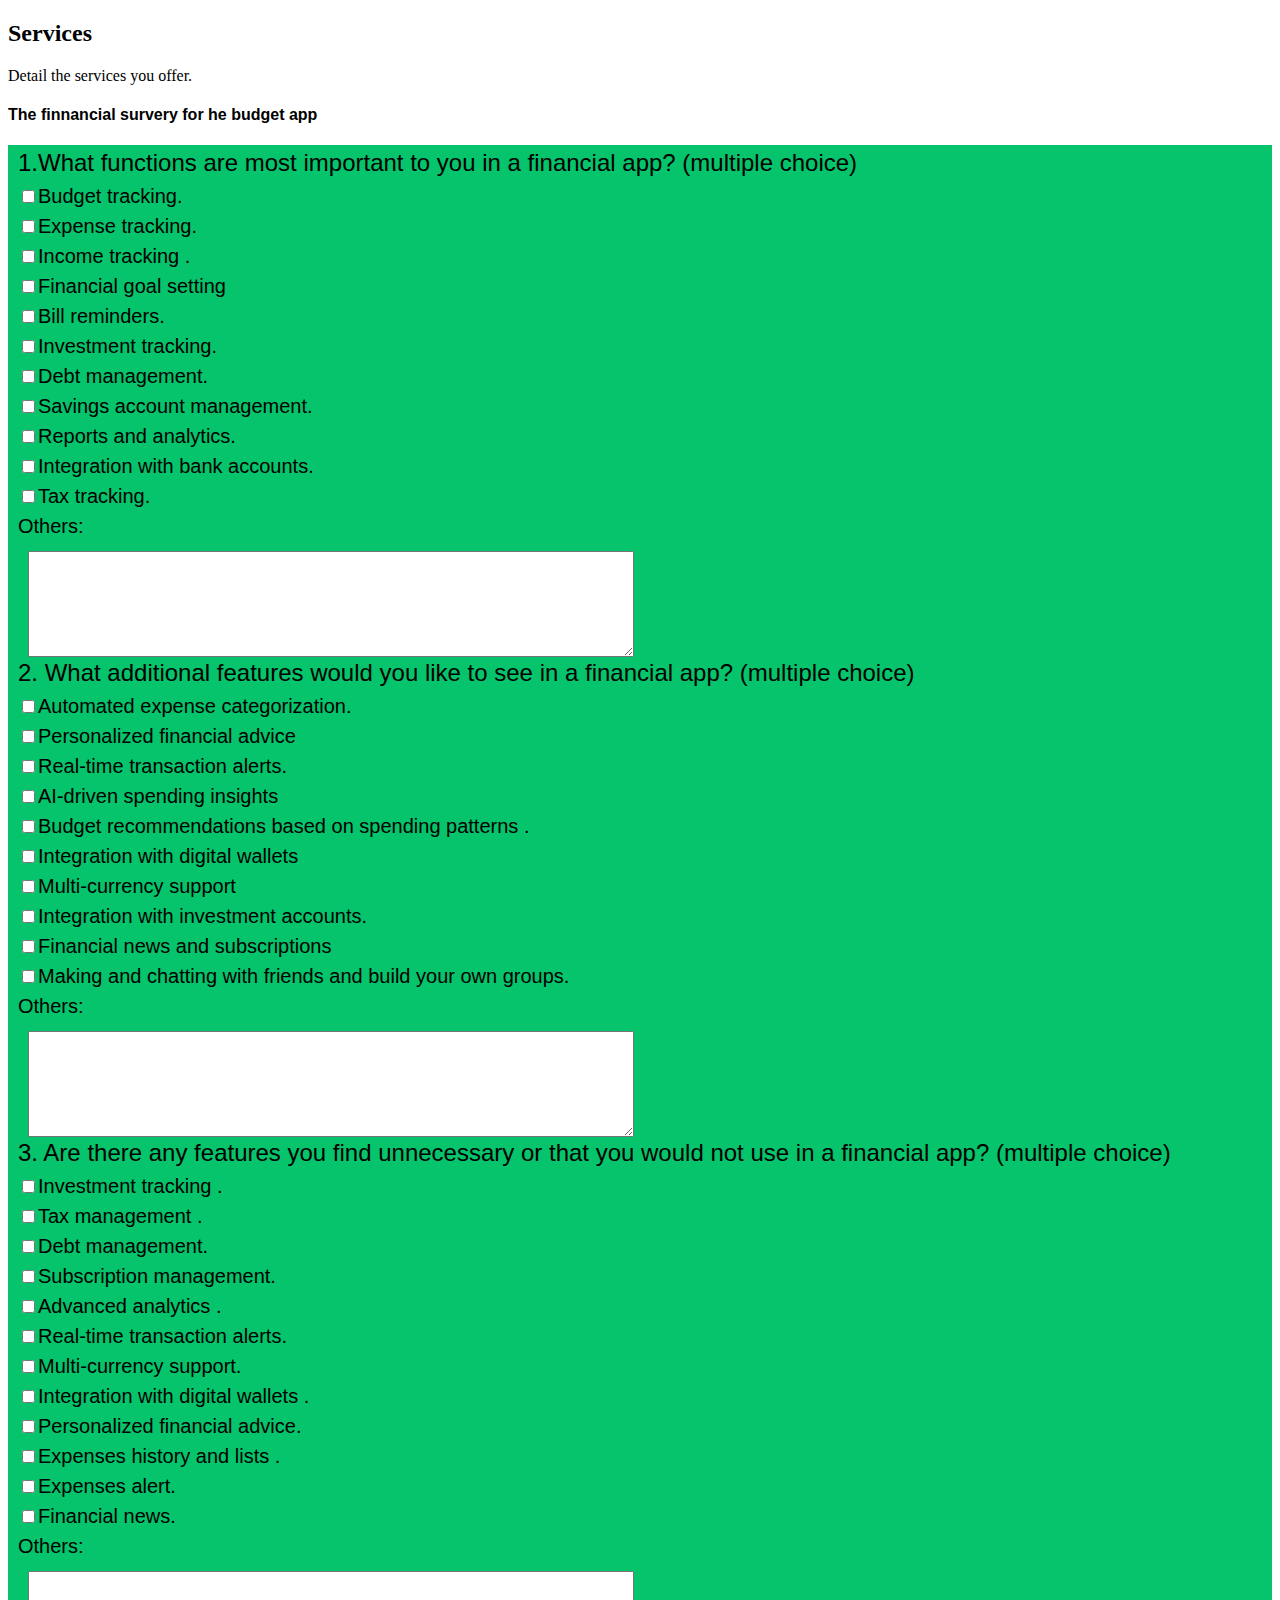
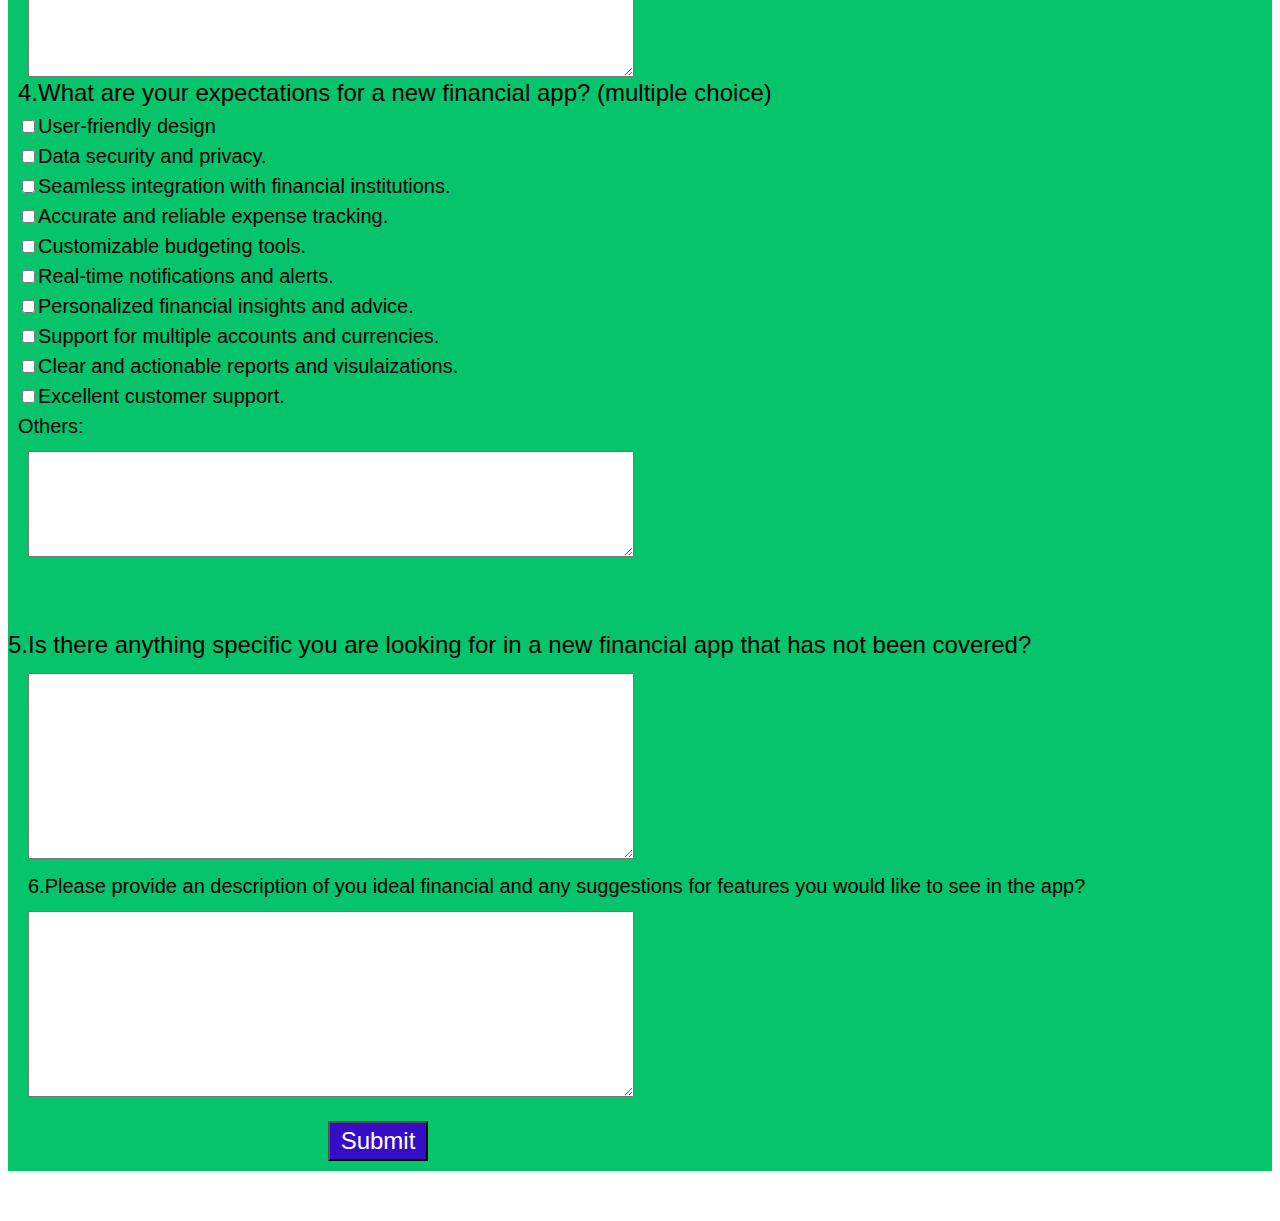
<file: service.html>
<!DOCTYPE html>
<html>
<html lang="en">
<head>
    <meta charset="UTF-8">
    <title>the services</title>
    <link rel="stylesheet" href="service.css">
</head>
<style>
    @import url('service.css');
</style>
<body>
    <main>
        <section id="services">
            <h2>Services</h2>
            <p>Detail the services you offer.</p>
        </section>
    </main>
    <h4>The finnancial survery for he budget app</h4>
    <form id="form" action = "survey-1.php" method="POST" onsubmit="return validate(form)" enctype="multipart/form-data">
        <div class="question1">
            <label for="question1" class="title">
                1.What functions are most important to you in a financial app? (multiple choice) <br>
            </label>
            <label>
                <input type="checkbox" id="question1" name="question1TO1" value="1">Budget tracking.<br>
            </label>
            <label>
                <input type="checkbox" id="question1" name="question1TO2" value="1">Expense tracking.<br>
            </label>
            <label>
                <input type="checkbox" id="question1" name="question1TO3" value="1">Income tracking .<br>
            </label>
            <label>
                <input type="checkbox" id="question1" name="question1TO4" value="1">Financial goal setting<br>
            </label>
            <label>
                <input type="checkbox" id="question1" name="question1TO5" value="1">Bill reminders.<br>
            </label>
            <label>
                <input type="checkbox" id="question1" name="question1TO6" value="1">Investment tracking.<br>
            </label>
            <label>
                <input type="checkbox" id="question1" name="question1TO7" value="1">Debt management.<br>
            </label>
            <label>
                <input type="checkbox" id="question1" name="question1TO8" value="1">Savings account management.<br>
            </label>
            <label>
                <input type="checkbox" id="question1" name="question1TO9" value="1">Reports and analytics.<br>
            </label>
            <label>
                <input type="checkbox" id="question1" name="question1TO10" value="1">Integration with bank accounts.<br>
            </label>
            <label>
                <input type="checkbox" id="question1" name="question1TO11" value="1">Tax tracking.<br>
            </label>
            <label>
                Others:<br><textarea type="text" id="question1To4" name="question1text"></textarea>
            </label>
        </div>
        <div class="question2">
            <label for="question2" class="title">
                2. What additional features would you like to see in a financial app? (multiple choice) <br>
            </label>
            <label>
                <input type="checkbox" id="question2" name="question2TO1" value="1">Automated expense categorization.<br>
            </label>
            <label>
                <input type="checkbox" id="question2" name="question2TO2" value="1">Personalized financial advice<br>
            </label>
            <label>
                <input type="checkbox" id="question2" name="question2TO3" value="1">Real-time transaction alerts.<br>
            </label>
            <label>
                <input type="checkbox" id="question2" name="question2TO4" value="1">AI-driven spending insights<br>
            </label>
            <label>
                <input type="checkbox" id="question2" name="question2TO5" value="1">Budget recommendations based on spending patterns .<br>
            </label>
            <label>
                <input type="checkbox" id="question2" name="question2TO6" value="1">Integration with digital wallets<br>
            </label>
            <label>
                <input type="checkbox" id="question2" name="question2TO7" value="1">Multi-currency support<br>
            </label>
            <label>
                <input type="checkbox" id="question2" name="question2TO8" value="1">Integration with investment accounts.<br>
            </label>
            <label>
                <input type="checkbox" id="question2" name="question2TO9" value="1">Financial news and subscriptions <br>
            </label>
            <label>
                <input type="checkbox" id="question2" name="question2TO10" value="1">Making and chatting with friends  
                and build your own groups. <br>
            </label>
            <label>
                Others:<br><textarea type="text" id="question1To4" name="question2text"></textarea>
            </label>
        </div>
        <div class="question3" >
            <label for="question3" class="title">
                3. Are there any features you find unnecessary or that you would not use in a financial app? 
                  (multiple choice)<br>
            </label>
            <label>
                <input type="checkbox" id="question3" name="question3TO1" value="1">Investment tracking .<br>
            </label>
            <label>
                <input type="checkbox" id="question3" name="question3TO2" value="1">Tax management .<br>
            </label>
            <label>
                <input type="checkbox" id="question3" name="question3TO3" value="1">Debt management.<br>
            </label>
            <label>
                <input type="checkbox" id="question3" name="question3TO4" value="1">Subscription management.<br>
            </label>
            <label>
                <input type="checkbox" id="question3" name="question3TO5" value="1">Advanced analytics .<br>
            </label>
            <label>
                <input type="checkbox" id="question3" name="question3TO6" value="1">Real-time transaction alerts.<br>
            </label>
            <label>
                <input type="checkbox" id="question3" name="question3TO7" value="1">Multi-currency support.<br>
            </label>
            <label>
                <input type="checkbox" id="question3" name="question3TO8" value="1">Integration with digital wallets .<br>
            </label>
            <label>
                <input type="checkbox" id="question3" name="question3TO9" value="1">Personalized financial advice.<br>
            </label>
            <label>
                <input type="checkbox" id="question3" name="question3TO10" value="1">Expenses history and lists .<br>
            </label>
            <label>
                <input type="checkbox" id="question3" name="question3TO11" value="1">Expenses alert.<br>
            </label>
            <label>
                <input type="checkbox" id="question3" name="question3TO12" value="1">Financial news.<br>
            </label>
            <label>
                Others:<br><textarea type="text" id="question1To4" name="question3text"></textarea>
            </label>
        </div>
        <div class="question4" >
            <label for="question4" class="title">
                4.What are your expectations for a new financial app?  (multiple choice)<br>
            </label>
            <label>
                <input type="checkbox" id="question4" name="question4TO1" value="1">User-friendly design<br>
            </label>
            <label>
                <input type="checkbox" id="question4" name="question4TO2" value="1">Data security and privacy.<br>
            </label>
            <label>
                <input type="checkbox" id="question4" name="question4TO3" value="1">Seamless integration with
                 financial institutions.<br>
            </label>
            <label>
                <input type="checkbox" id="question4" name="question4TO4" value="1">Accurate and reliable expense tracking.<br>
            </label>
            <label>
                <input type="checkbox" id="question4" name="question4TO5" value="1">Customizable budgeting tools.<br>
            </label>
            <label>
                <input type="checkbox" id="question4" name="question4TO6" value="1">Real-time notifications and alerts.<br>
            </label>
            <label>
                <input type="checkbox" id="question4" name="question4TO7" value="1">Personalized financial insights and advice.<br>
            </label>
            <label>
                <input type="checkbox" id="question4" name="question4TO8" value="1">Support for multiple accounts and currencies.<br>
            </label>
            <label>
                <input type="checkbox" id="question4" name="question4TO9" value="1">Clear and actionable reports and visulaizations.<br>
            </label>
            <label>
                <input type="checkbox" id="question4" name="question4TO10" value="1">Excellent customer support.<br>
            </label>
            <label>
                Others:<br><textarea type="text" id="question1To4" name="question4text"></textarea>
            </label>
        </div>
        <div class="question5">
            <label for="question5" class="title"><br><br>
                5.Is there anything specific you are looking for in a new financial app that has 
                not been covered?  <br>
            </label>
            <textarea type="text" id="question5" name="question5text"></textarea><br><br>
            <label or="question6" class="title">
                6.Please provide an description of you ideal financial and any suggestions for 
                features you would like to see in the app?  <br>
            </label>
            <textarea type="text" id="question6" name="question6text"></textarea>
        </div>
        <div>
            <input type="submit" id="submit" value="Submit">
        </div>
    </form>
</body>
</html>
</file>
<file: service.css>
h4{
    text-align: justify;
    font-family:Helvetica;
}

form{
    background-color:#05c46b;
    font-family: Arial,Verdana, sans-serif;
    text-align: left;
}
label{
    line-height: 150%;
}
label.title{
    font-size:24px; 
    padding: 10px 10px 10px 10px; 
    margin-bottom: 10px;
}
label.title ~ label{
   font-size:20px;
   margin:10px 10px 10px 10px; 
}
textarea#question5,#question6{
    width: 600px;
    height: 180px;
    Position: relative;
    top:10px; 
    left:20px;
}
textarea#question1To4{
    width: 600px;
    height: 100px;
    Position: relative;
    top:10px; 
    left:20px;
}
input#submit{
    width: 100px;
    height: 40px;
    Position: relative;
    top:10px; 
    left:300px;
    font-size: 24px;  /* the size ofthe text  */
    text-align: center;
    color:white;   /* the text color  */ 
    background-color:hsl(254, 89%, 41%);   /* sets the background color  */
    /* border-bottom: 1px solid #bdbdbd;  /* adds a border around the edge of the input box  */
    padding: 20%, 10%, 20%, 10%;
    margin: 20px; 
}
input#submit:hover{
    color:#333333;
    background-color:#a0dbc4;
}
body{
    margin-bottom: 50px;
}
</file>
